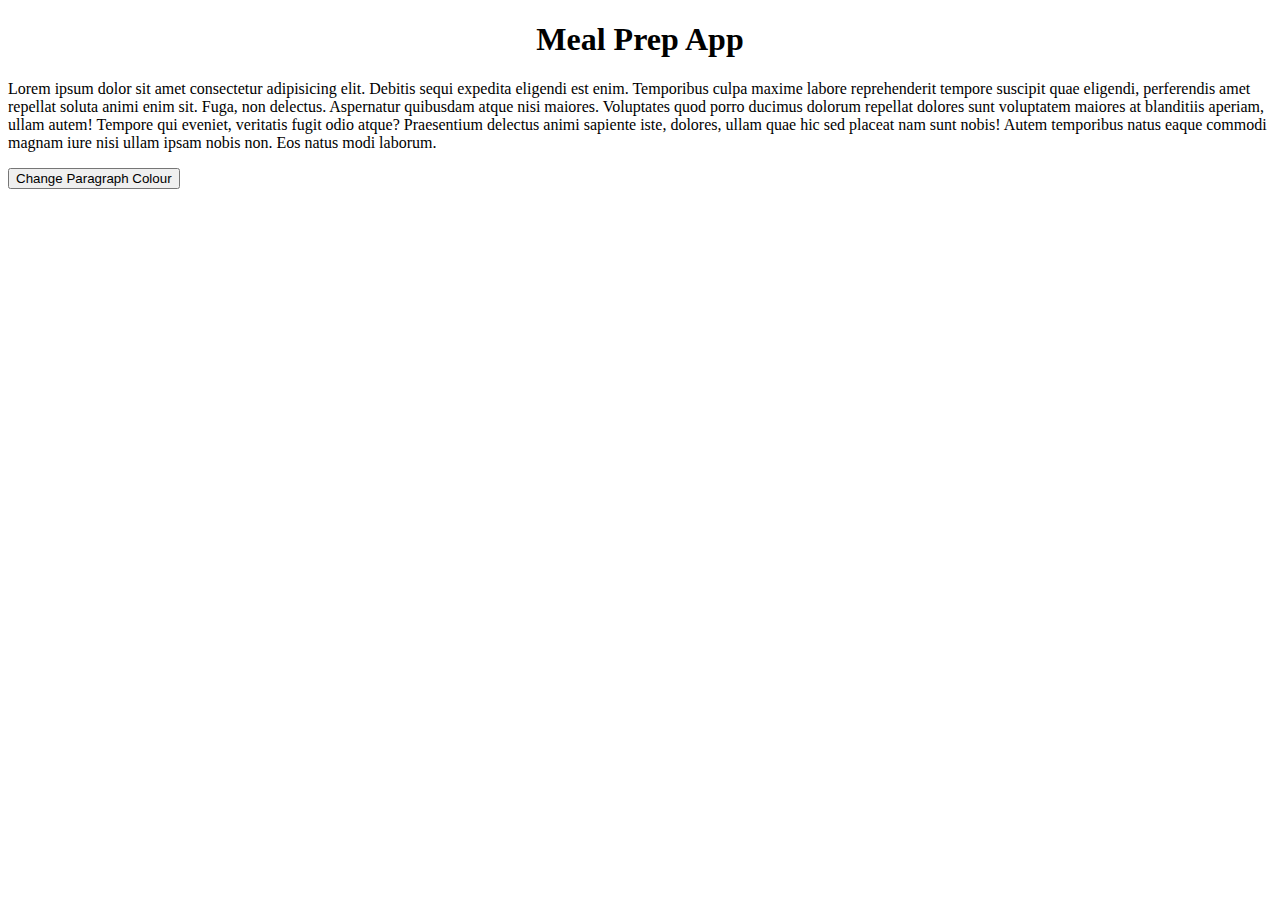
<file: app/src/main/res/raw/index.html>
<!DOCTYPE html>
<html lang="en">
<head>
    <meta charset="UTF-8">
    <meta name="viewport" content="width=device-width, initial-scale=1.0">
    <title>Meal Prep App</title>
</head>
<body>

    <h1 style="text-align: center;">Meal Prep App</h1>
    <p id="paragraph">
        Lorem ipsum dolor sit amet consectetur adipisicing elit. Debitis sequi expedita eligendi est enim. Temporibus culpa maxime labore reprehenderit tempore suscipit quae eligendi, perferendis amet repellat soluta animi enim sit.
        Fuga, non delectus. Aspernatur quibusdam atque nisi maiores. Voluptates quod porro ducimus dolorum repellat dolores sunt voluptatem maiores at blanditiis aperiam, ullam autem! Tempore qui eveniet, veritatis fugit odio atque?
        Praesentium delectus animi sapiente iste, dolores, ullam quae hic sed placeat nam sunt nobis! Autem temporibus natus eaque commodi magnam iure nisi ullam ipsam nobis non. Eos natus modi laborum.
    </p>
    <button onclick="changeParagraphColour();">
        Change Paragraph Colour
    </button>

    <script>
        function changeParagraphColour() {
            paragraph = document.getElementById("paragraph");
            colours = ["red", "orange", "yellow", "green", "blue", "indigo", "violet", "black"];
            paragraph.style.color = colours[Math.floor(Math.random() * colours.length)];
        }
    </script>

</body>
</html>
</file>
